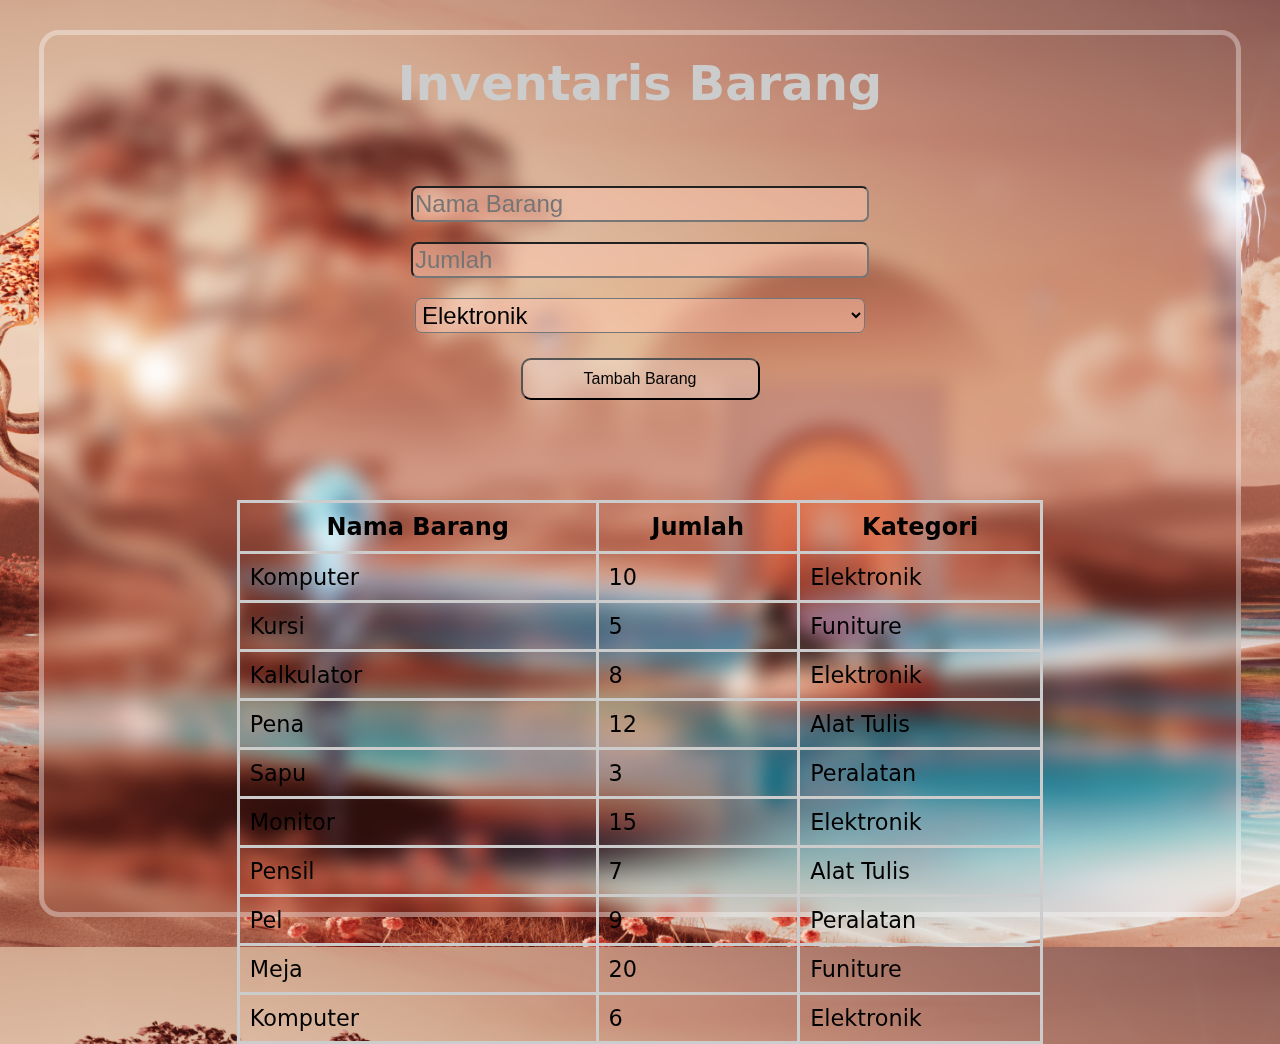
<file: pertemuan4 Nicholas Raphael 2428250016/index.html>
<!DOCTYPE html>
<html lang="en">
<head>
    <meta charset="UTF-8">
    <meta name="viewport" content="width=device-width, initial-scale=1.0">
    <title>Document</title>
    <link rel="stylesheet" href="style.css">
</head>
<body>


    <main class="main">

        <div class="inv-br">

            <h1 class="title1">
                Inventaris Barang
            </h1>

            <form action="#" class="form1">

                <input type="text" class="inp" id="inp1" name="nam-bar" placeholder="Nama Barang"> 
                <input type="text" class="inp" id="inp2" name="jumlah" placeholder="Jumlah">

                <select name="kategori" id="inp3" class="inp">
                    <option value="Elektronik">Elektronik</option>
                    <option value="Funiture">Funiture</option>
                    <option value="Alat Tulis">Alat Tulis</option>
                    <option value="Peralatan">Peralatan</option>
                    <option value="Alat Tulis">Alat Tulis</option>
                </select>
                

                <button type="submit" id="btn1" class="btn1">Tambah Barang</button>

            </form>

        </div>

        <div class="dis-tabel">
            <table border="1">

                <thead>
                    <tr>

                        <th>Nama Barang</th>
                        <th>Jumlah</th>
                        <th>Kategori</th>


                    </tr>
                </thead>
                <tbody>

                    <td>Komputer</td>
                    <td>10</td>
                    <td>Elektronik</td>

                </tbody>

                <tbody>

                    <td>Kursi</td>
                    <td>5</td>
                    <td>Funiture</td>

                </tbody>

                <tbody>

                    <td>Kalkulator</td>
                    <td>8</td>
                    <td>Elektronik</td>

                </tbody>

                <tbody>

                    <td>Pena</td>
                    <td>12</td>
                    <td>Alat Tulis</td>

                </tbody>

                <tbody>

                    <td>Sapu</td>
                    <td>3</td>
                    <td>Peralatan</td>

                </tbody>

                <tbody>

                    <td>Monitor</td>
                    <td>15</td>
                    <td>Elektronik</td>

                </tbody>

                <tbody>

                    <td>Pensil</td>
                    <td>7</td>
                    <td>Alat Tulis</td>

                </tbody>

                <tbody>

                    <td>Pel</td>
                    <td>9</td>
                    <td>Peralatan</td>

                </tbody>

                <tbody>

                    <td>Meja</td>
                    <td>20</td>
                    <td>Funiture</td>

                </tbody>

                <tbody>

                    <td>Komputer</td>
                    <td>6</td>
                    <td>Elektronik</td>

                </tbody>



            </table>

        </div>

    </main>

    
</body>
</html>
</file>
<file: pertemuan4 Nicholas Raphael 2428250016/style.css>
*{
    padding: 0;
    margin: 0;
}

body{
    box-sizing: border-box;
    place-items: center;
    align-items: center;
    font-family: System-ui;
    background-image: url(img/relaxing-astronaut-3840x2160-21302.jpg);
    background-size: cover;
}

.title1{
    font-size: 3em;
    text-align: center;
    color: #ccc;
}

.main{
    display: flex;
    flex-direction: column;
    align-items: center;
    width: 90%;
    height: 93vh;
    margin: 30px;
    border: 5px solid rgba(255, 255, 255, 0.356);
    backdrop-filter: blur(10px);
    border-radius: 20px;
    padding: 20px;
}

.form1{
    display: flex;
    align-items: center;
    flex-direction: column;
    padding: 20px;
    margin: 5vh;
}

.inp{
    font-size: 1.5em;
    margin: 10px;
    width: 50vh;
    border-radius: 7px;
    padding: 2px;
    background-color: #ffc7b075;
    
}

.btn1{
    font-size: 1em;
    margin: 15px;
    padding: 10px;
    width: 50%;
    border-radius: 10px;
    background-color: #ffffff3f;
    transition: all 0.2s ease;
}

.btn1:hover{
    background-color: #ffffffc4;
}

.dis-tabel{
    width: 70%;

}

table{
    border: 1;
    width: 100%;
    border-collapse: collapse;
    margin-top: 20px;
    border-radius: 20px;
}


th{
    color: black;
    font-size: 1.5em;
    font-weight: bold;
    padding: 10px;
}

td{
    color: black;
    font-size: 1.4em;
    padding: 10px;
  
}

table, th, td{
    border: 3px solid #ccc;
}
</file>
